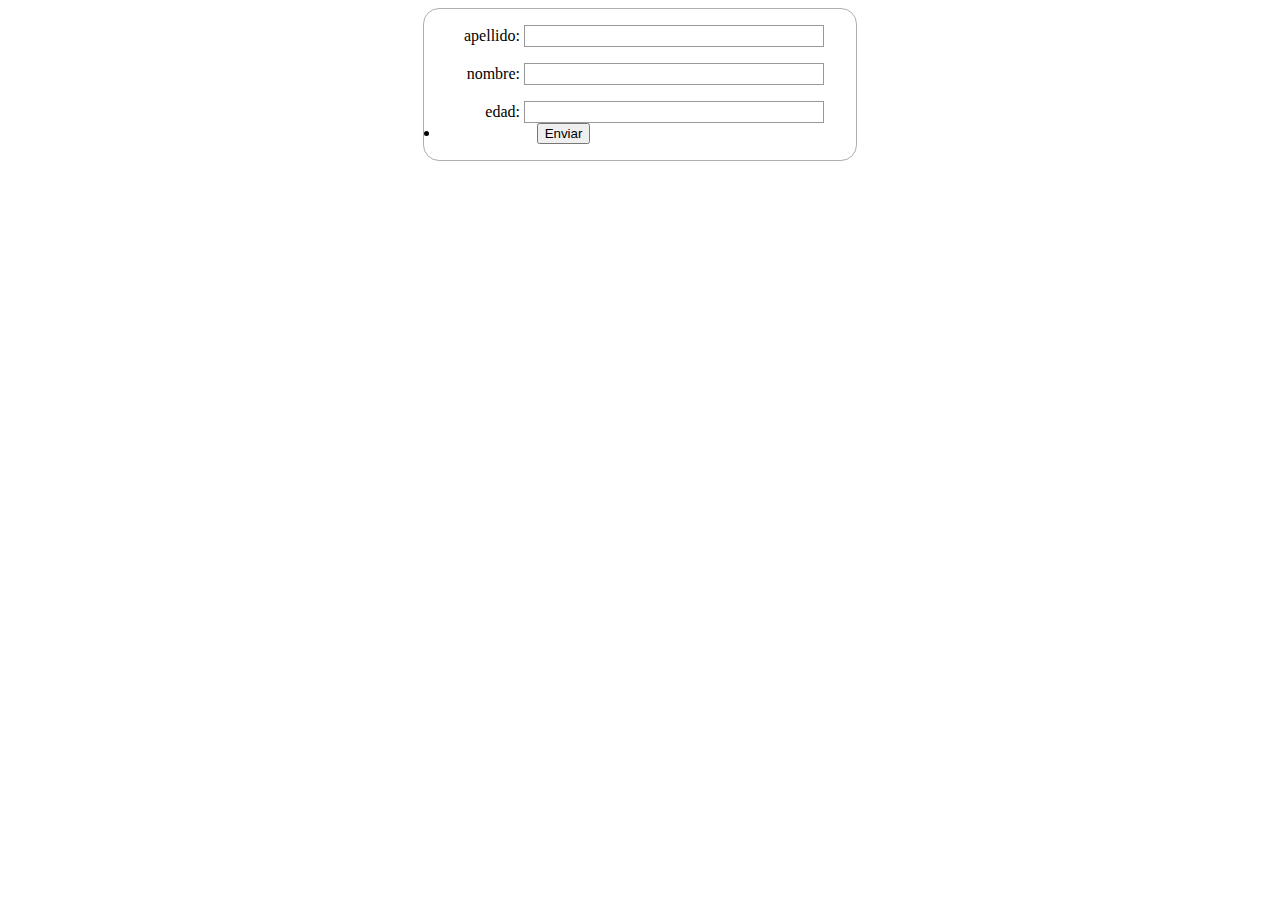
<file: tp1/index.html>
<!DOCTYPE html>
<html lang="en">
<head>
    <meta charset="UTF-8">
    <meta http-equiv="X-UA-Compatible" content="IE=edge">
    <meta name="viewport" content="width=device-width, initial-scale=1.0">
    <title>tp1</title>
    <link rel="stylesheet" href="css/styles.css">
</head>
<body>
    
    <form action="/my-handling-form-page" method="post">
        <ul>
          <li>
            <label for="surname">apellido:</label>
            <input type="text" id="surname" name="user_surname" />
          </li>
          <li>
            <label for="name">nombre:</label>
            <input type="text" id="name" name="user_name" />
          </li>
          <li>
            <label for="age">edad:</label>
            <input type="text" id="age" name="user_age" />
          </li>
        </ul>      
        <li class="button">
            <button onclick="mifuncion()" type="submit">Enviar</button>
          </li>
      </form>
      

</body>
</html>

<script src="js\funciones.js"></script>
</file>
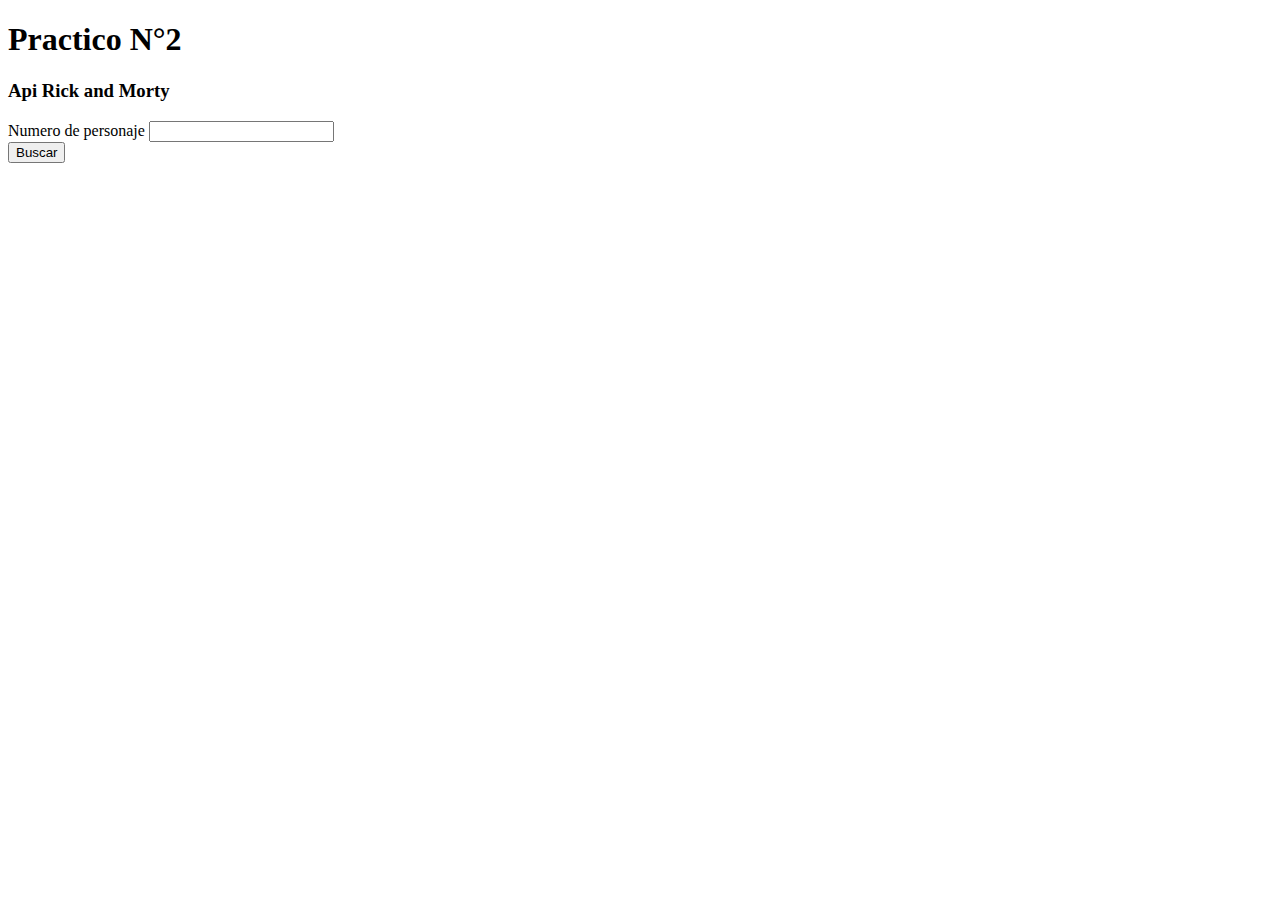
<file: tp2/index.html>
<!DOCTYPE html>
<html lang="es">
<head>
    <meta charset="UTF-8">
    <meta http-equiv="X-UA-Compatible" content="IE=edge">
    <meta name="viewport" content="width=device-width, initial-scale=1.0">
    <title>tp2</title>
</head>
<body>
    <h1><b> Practico N°2</b></h1>
    <h3>Api Rick and Morty</h3>
    <li>
        <label for="character">Numero de personaje</label>
        <input type="text" id="nro" name="numero">
    </li>    
    </li>
        <button onclick=getCharacter() type="submit">Buscar</button>
      </li>
      <div id="resultado">
      </div>
</body>
</html>

<script src="js.js"></script>
</file>
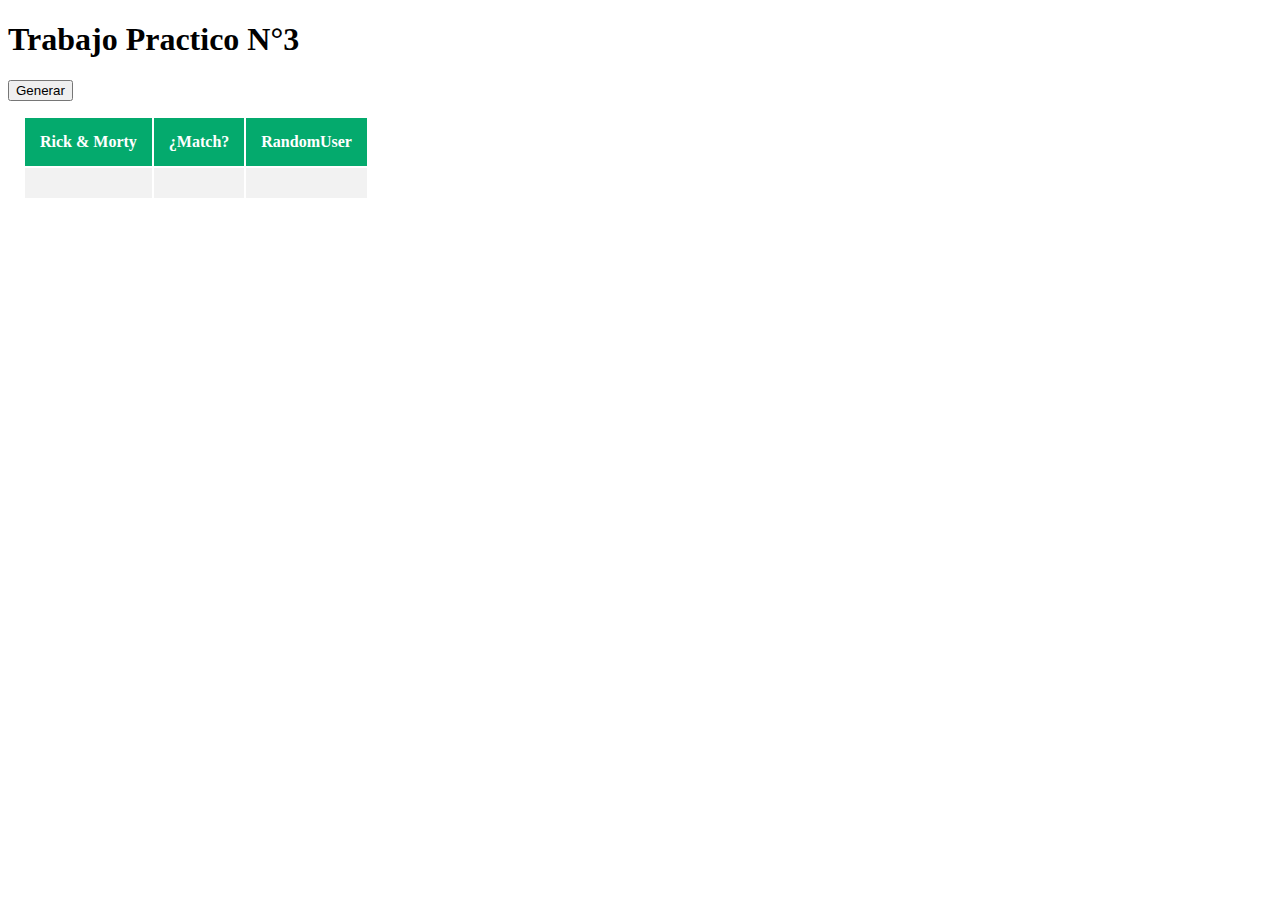
<file: tp3/index.html>
<!DOCTYPE html>
<html lang="en">
<head>
    <meta charset="UTF-8">
    <meta http-equiv="X-UA-Compatible" content="IE=edge">
    <meta name="viewport" content="width=device-width, initial-scale=1.0">
    <title>Tp3</title>
    <link rel="stylesheet" href="styles.css">
</head>
<h1>Trabajo Practico N°3</h1>
<body>
    <button onclick=getResults()  type="submit" id="boton">Generar</button>
    <table>
        <tr>
            <th>Rick & Morty</th>
            <th>¿Match?</th>
            <th>RandomUser</th>
        </tr>
        <tr>
            <td><div id="resultado"></div></td>
            <td><div id="match"></div></td>
            <td><div id="resultado1"></div></td>
        </tr>
    </table>
</body>
</html>

<script src="funciones.js"></script>
</file>
<file: tp1/css/styles.css>
form {
    /* Center the form on the page */
    margin: 0 auto;
    width: 400px;
    /* Form outline */
    padding: 1em;
    border: 1px solid rgb(175, 175, 175);
    border-radius: 1em;
  }
  
  ul {
    list-style: none;
    padding: 0;
    margin: 0;
  }
  
  form li + li {
    margin-top: 1em;
  }
  
  label {
    /* Uniform size & alignment */
    display: inline-block;
    width: 80px;
    text-align: right;
  }
  
  input,
  textarea {
    /* To make sure that all text fields have the same font settings
       By default, textareas have a monospace font */
    font: 1em sans-serif;
  
    /* Uniform text field size */
    width: 300px;
    box-sizing: border-box;
  
    /* Match form field borders */
    border: 1px solid #999;
  }
  
  input:focus,
  textarea:focus {
    /* Additional highlight for focused elements */
    border-color: #000;
  }
  
  textarea {
    /* Align multiline text fields with their labels */
    vertical-align: top;
  
    /* Provide space to type some text */
    height: 5em;
  }
  
  .button {
    /* Align buttons with the text fields */
    padding-left: 90px; /* same size as the label elements */
  }
  
  button {
    /* This extra margin represent roughly the same space as the space
       between the labels and their text fields */
    margin-left: 0.5em;
  }
</file>
<file: tp3/styles.css>
#map { height: 400px; }

table, th, td {
    padding: 15px;
    text-align: center;
  }
  th {
    background-color: #04AA6D;
    color: white;
}
tr:nth-child(even) {background-color: #f2f2f2;}
</file>
